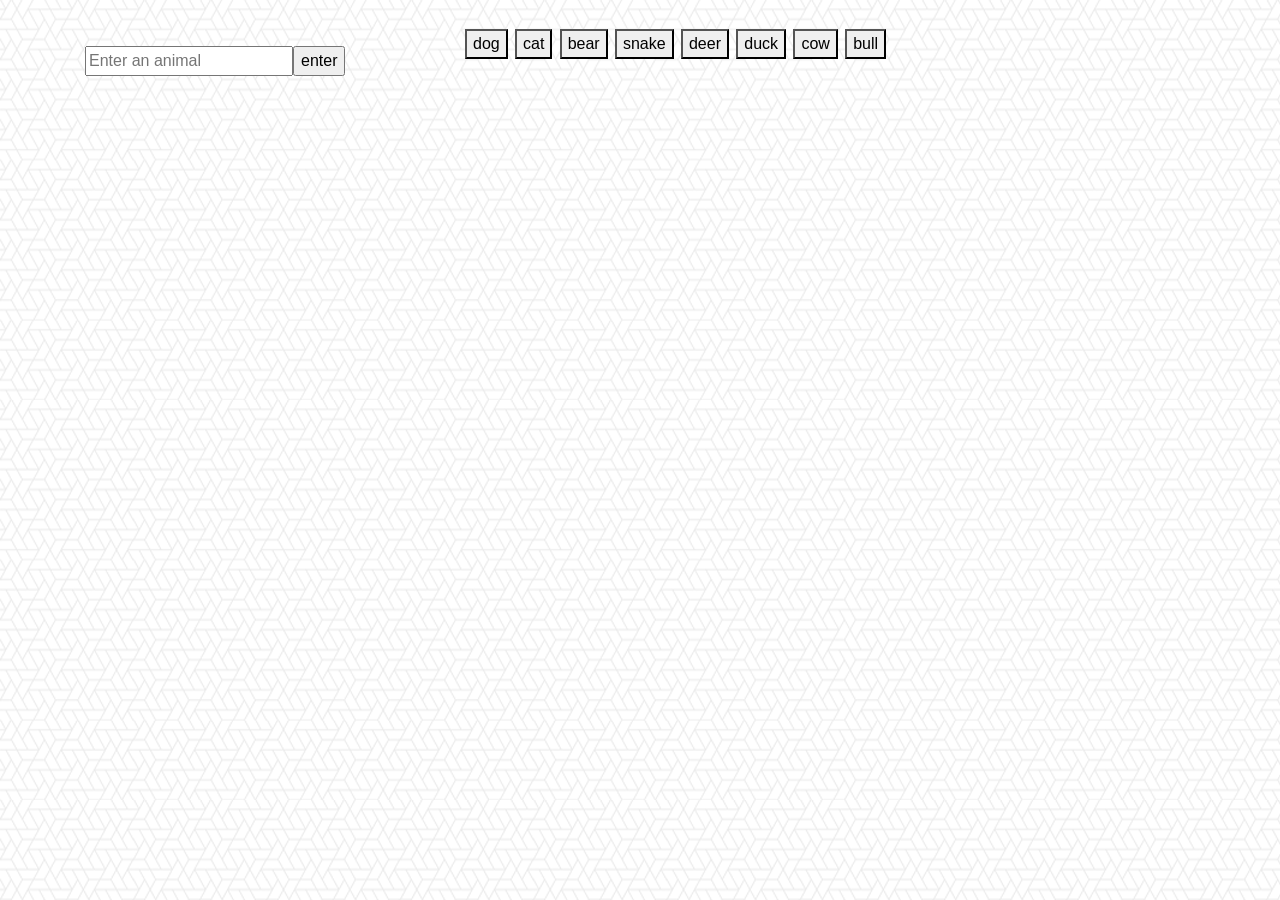
<file: index.html>
<html>

<head>
        <link rel="stylesheet" href="https://stackpath.bootstrapcdn.com/bootstrap/4.1.1/css/bootstrap.min.css" integrity="sha384-WskhaSGFgHYWDcbwN70/dfYBj47jz9qbsMId/iRN3ewGhXQFZCSftd1LZCfmhktB"
                crossorigin="anonymous">
        <link rel="stylesheet" type="text/css" href="assets/style.css">
        <link rel="stylesheet" href="https://cdnjs.cloudflare.com/ajax/libs/font-awesome/4.7.0/css/font-awesome.min.css">

        <script src="https://ajax.googleapis.com/ajax/libs/jquery/3.3.1/jquery.min.js"></script>

</head>

<body>

        
<div id ="wholePageDiv" class = "container" >



</div>





      

        


        
        

        <script type="text/javascript" src="assets/javascript.js"></script>


</body>

<!--    I3LIxn3wdbBKTNOyOvfS4UCk3TvTUwrY         onfocus="this.value=''"  onblur="this.value=''"    onload="createStartingAnimals()"          -->

</html>
</file>
<file: assets/style.css>
.animalClassBtn {
    margin-right: 1%;
    margin-bottom: 1%;
    width:  auto;
    height: auto;
    
   
}
.animalImageClass {
    margin-right: 2%;
    margin-top: 1%;
    margin-bottom: 1%;
   
}
.imageDivStyle {
    
    float: left;
}
img {
    width: 200px; 
    height: 200px;
    object-fit: cover;
}
body {
background-image: url(images/what-the-hex.png);
}

.btn {
    background-color: DodgerBlue;
    border: none;
    color: white;
    padding: 12px 43px;
    cursor: pointer;
    font-size: 20px;
  
}
.colSpacing {
    margin-bottom: 4%;
    margin-top: 4%;
}
</file>
